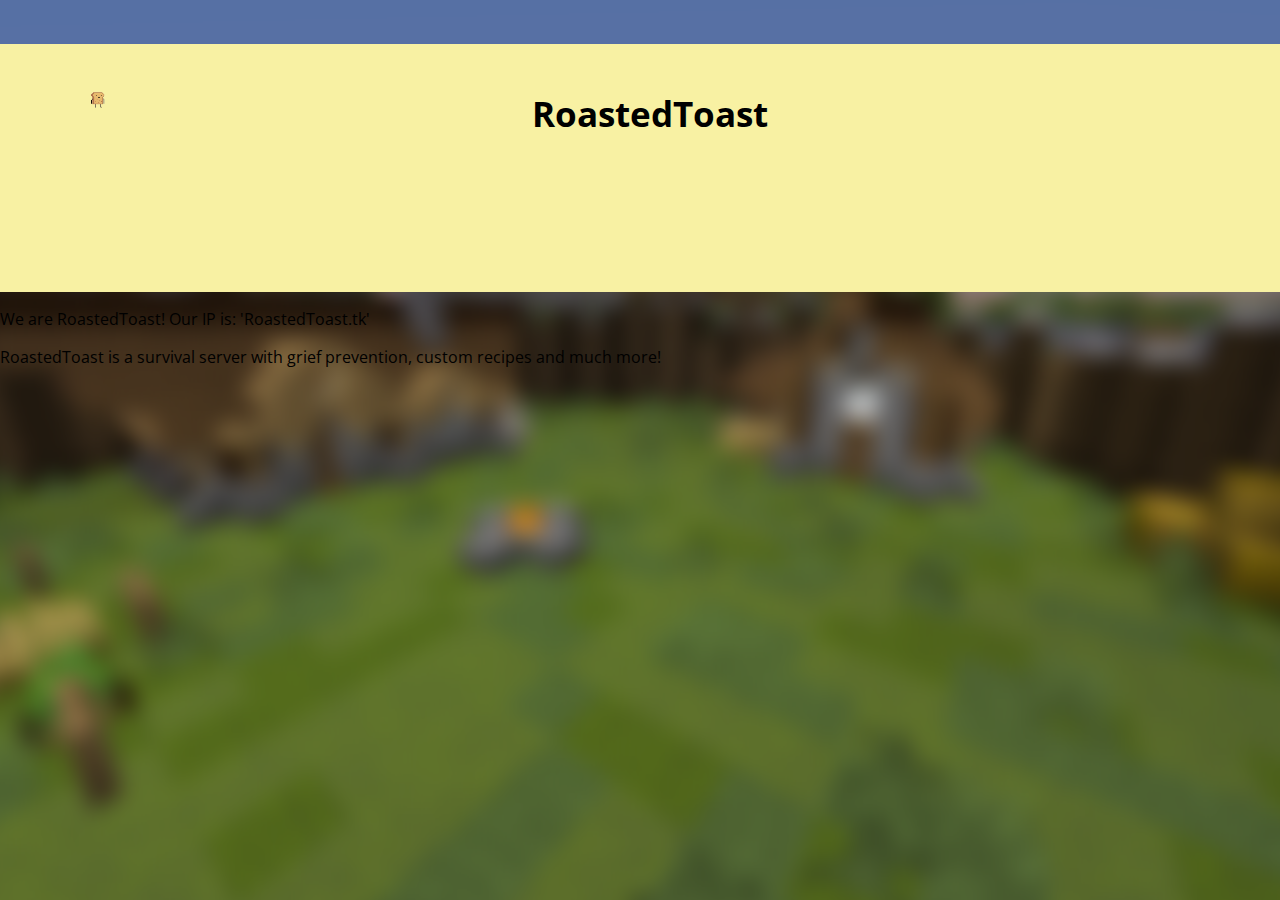
<file: site/index.html>
<html>

  <head>
    <title>RoastedToast</title>
    <link href="css/main.css" rel="stylesheet"></link>
  </head>

  <body>

    <div id="topBeam">
    </div>

    <div id="banner">
      <img src="assets/logo.jpg" />
      <h1>RoastedToast</h1>
    </div>

    <p>We are RoastedToast! Our IP is: 'RoastedToast.tk'<p>
    <p>RoastedToast is a survival server with grief prevention, custom recipes and much more!<p>
      
  </body>

</html>
</file>
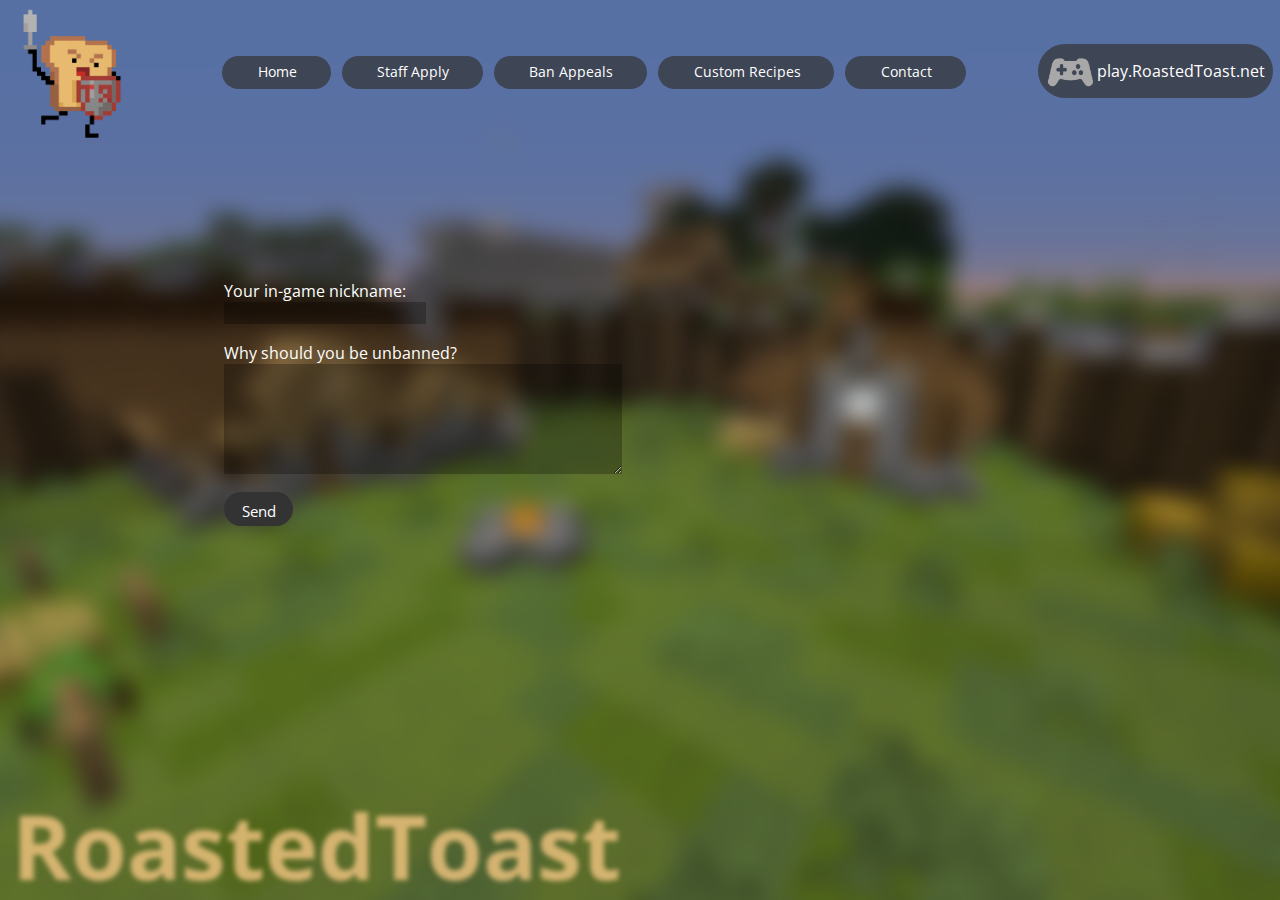
<file: site/banAppeals.html>
<html>

  <head>
    <title>Ban Appeals - RoastedToast</title>
    <link href="css/main.css" rel="stylesheet"></link>
    <link href="css/menubar.css" rel="stylesheet"></link>
    <link href="css/banappeals.css" rel="stylesheet"></link>
  </head>

  <body>

    <header>
        <!-- ip thingy -->
        <ul class="ip-container">
            <li id="li-ip-logo">
              <img src="assets/ip-logo.png" height="32" width="46">
            </li>
            <li id="li-ip-ip">
              <p> play.RoastedToast.net</p>
            </li>
        </ul>
    <div id="topBeam">
        <button style="background: transparent; border: none;"><a href="home.html"><img class="logo" src="assets/logo.png"></img></a></button>
        <h1 class="websiteName">RoastedToast</h1>
        <!-- menubar -->
        <ul class="menubar">
            <li id="button">
              <a id="context" href="home.html">Home</a>
            </li>
            <li id="button">
                <a id="context" href="staffApply.html">Staff Apply</a>
            </li>
            <li id="button">
                <a id="context" href="banAppeals.html">Ban Appeals</a>
            </li>
            <li id="button">
                <a id="context" href="customRecipes.html">Custom Recipes</a>
            </li>
            <li id="button">
                <a id="context" href="contact.html">Contact</a>
            </li>
        </ul>
    </div>
  </header>

  <form class="contactform" action="https://formspree.io/mzbzpqkw" method="POST">

    <label>
      <subtitle>Your in-game nickname:</subtitle>
      <br>
      <input class="emailField" type="text" name="nickname">
    </label>
    <br><br>
    <label>
      <subtitle>Why should you be unbanned?</subtitle>
      <br>
      <textarea class="message" name="message"></textarea>
    </label>
    <br><br>
    <button class="submitButton" onclick="" type="submit">Send</button>

  </form>

  </body>

</html>
</file>
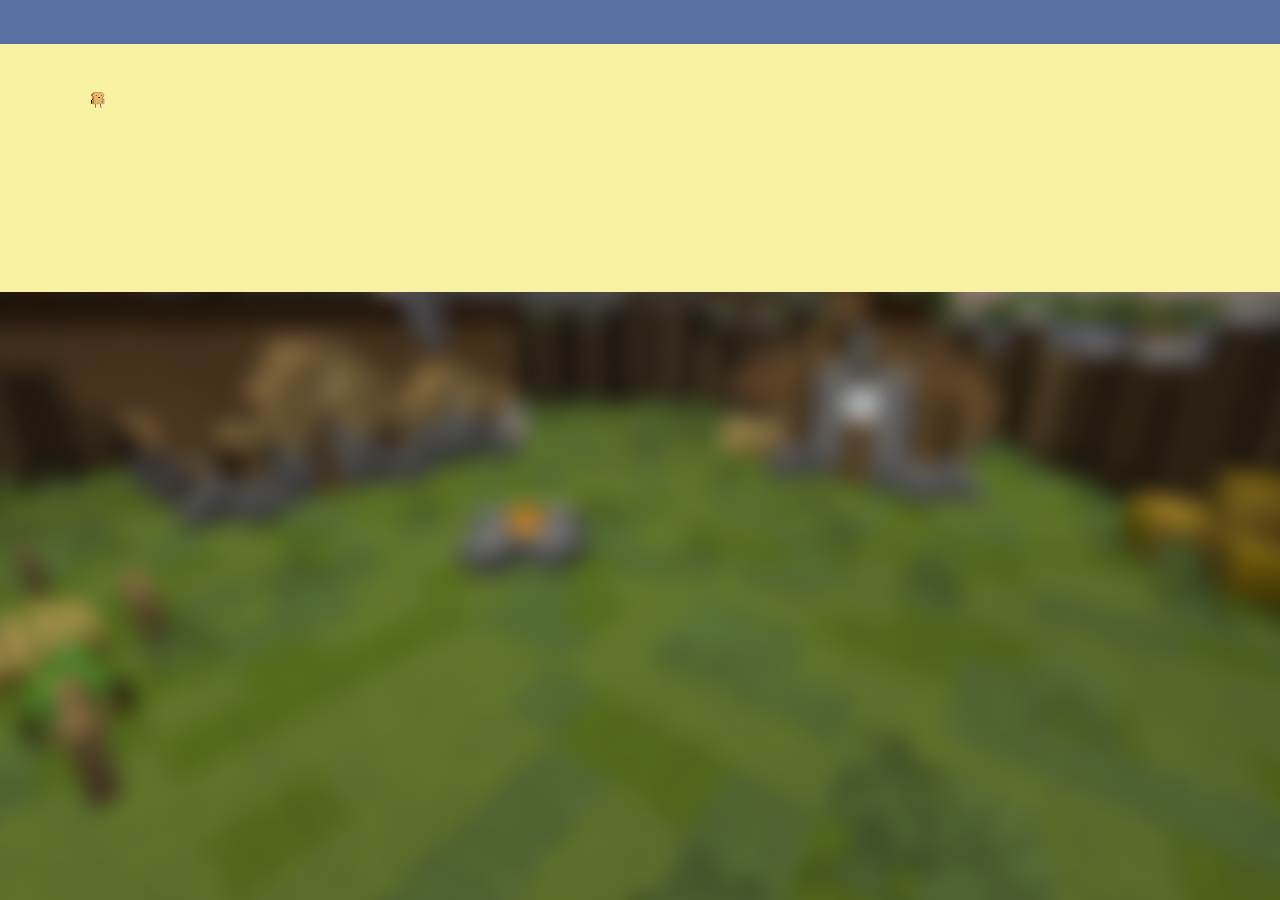
<file: site/blankPage.html>
<html>

  <head>
    <title>Blank</title>
    <link href="css/main.css" rel="stylesheet"></link>
  </head>

  <body>

    <div id="topBeam">
    </div>

    <div id="banner">
      <img src="assets/logo.jpg" />
      <h1></h1>
    </div>

  </body>

</html>
</file>
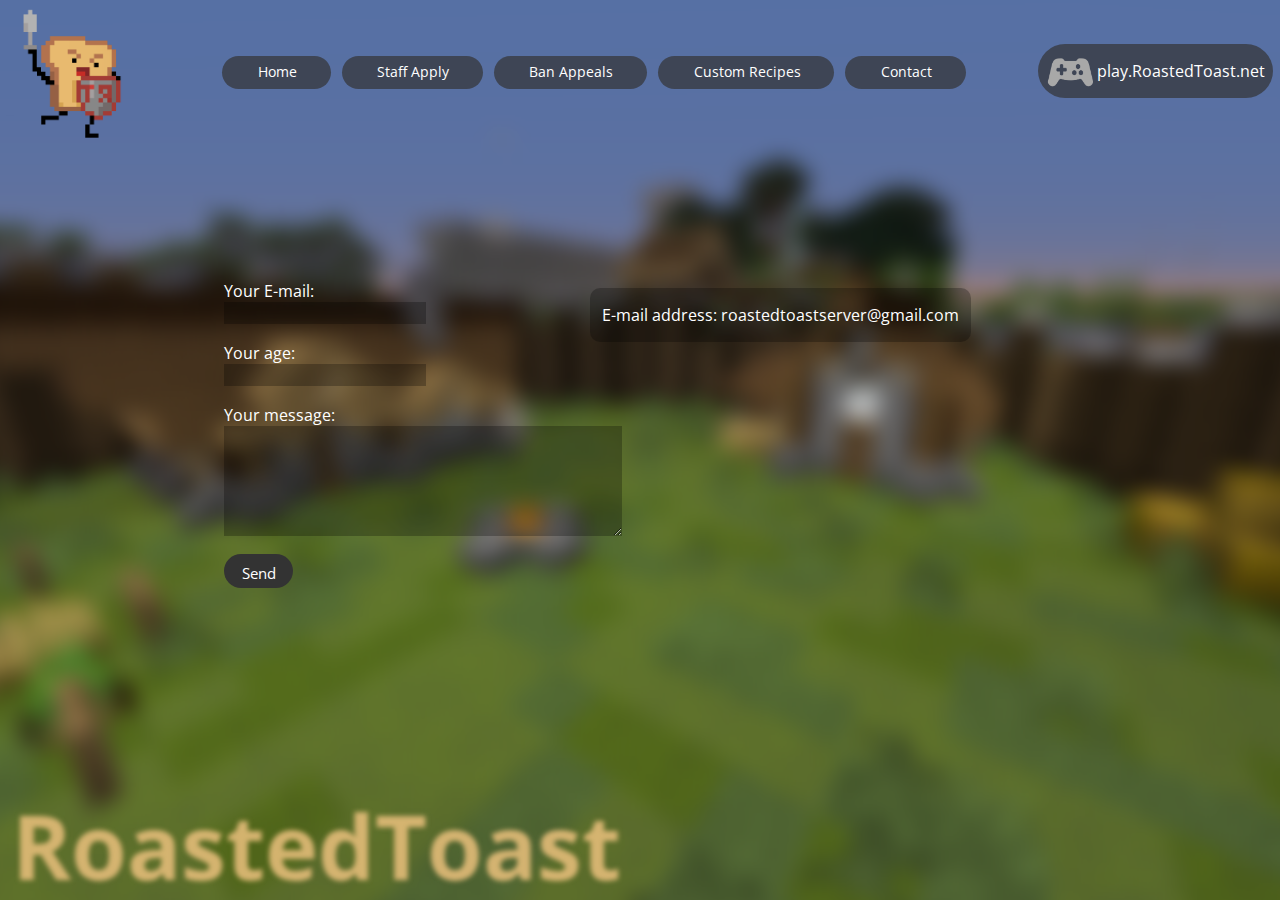
<file: site/contact.html>
<html>

  <head>
        <title>Contact - RoastedToast</title>
    <link href="css/main.css" rel="stylesheet"></link>
    <link href="css/menubar.css" rel="stylesheet"></link>
    <link href="css/contactPage.css" rel="stylesheet"></link>
    <!-- <script src="assets/mail.js"></script> -->

  </head>

  <body>

      <header>
          <!-- ip thingy -->
          <ul class="ip-container">
              <li id="li-ip-logo">
                <img src="assets/ip-logo.png" height="32" width="46">
              </li>
              <li id="li-ip-ip">
                <p> play.RoastedToast.net</p>
              </li>
          </ul>
      <div id="topBeam">
          <button style="background: transparent; border: none;"><a href="home.html"><img class="logo" src="assets/logo.png"></img></a></button>
          <h1 class="websiteName">RoastedToast</h1>
          <!-- menubar -->
          <ul class="menubar">
              <li id="button">
                <a id="context" href="home.html">Home</a>
              </li>
              <li id="button">
                  <a id="context" href="staffApply.html">Staff Apply</a>
              </li>
              <li id="button">
                  <a id="context" href="banAppeals.html">Ban Appeals</a>
              </li>
              <li id="button">
                  <a id="context" href="customRecipes.html">Custom Recipes</a>
              </li>
              <li id="button">
                  <a id="context" href="contact.html">Contact</a>
              </li>
          </ul>
      </div>
    </header>



        <form class="contactform" action="https://formspree.io/mzbzpyoq" method="POST">

        <label>
          <subtitle>Your E-mail:</subtitle>
          <br>
          <input class="emailField" type="text" name="_replyto">
        </label>
        <br><br>
        <label>
            <subtitle> Your age:</subtitle>
            <br>
            <input class="emailField" type="text" name="age">
        </label>
        <br><br>
        <label>
          <subtitle>Your message:</subtitle>
          <br>
          <textarea class="message" name="message"></textarea>
        </label>
        <br><br>
        <button class="submitButton" type="submit">Send</button>

      </form>

      <div class="our-info">
        <p id="content">E-mail address: roastedtoastserver@gmail.com</p>
      </div>

  </body>

</html>
</file>
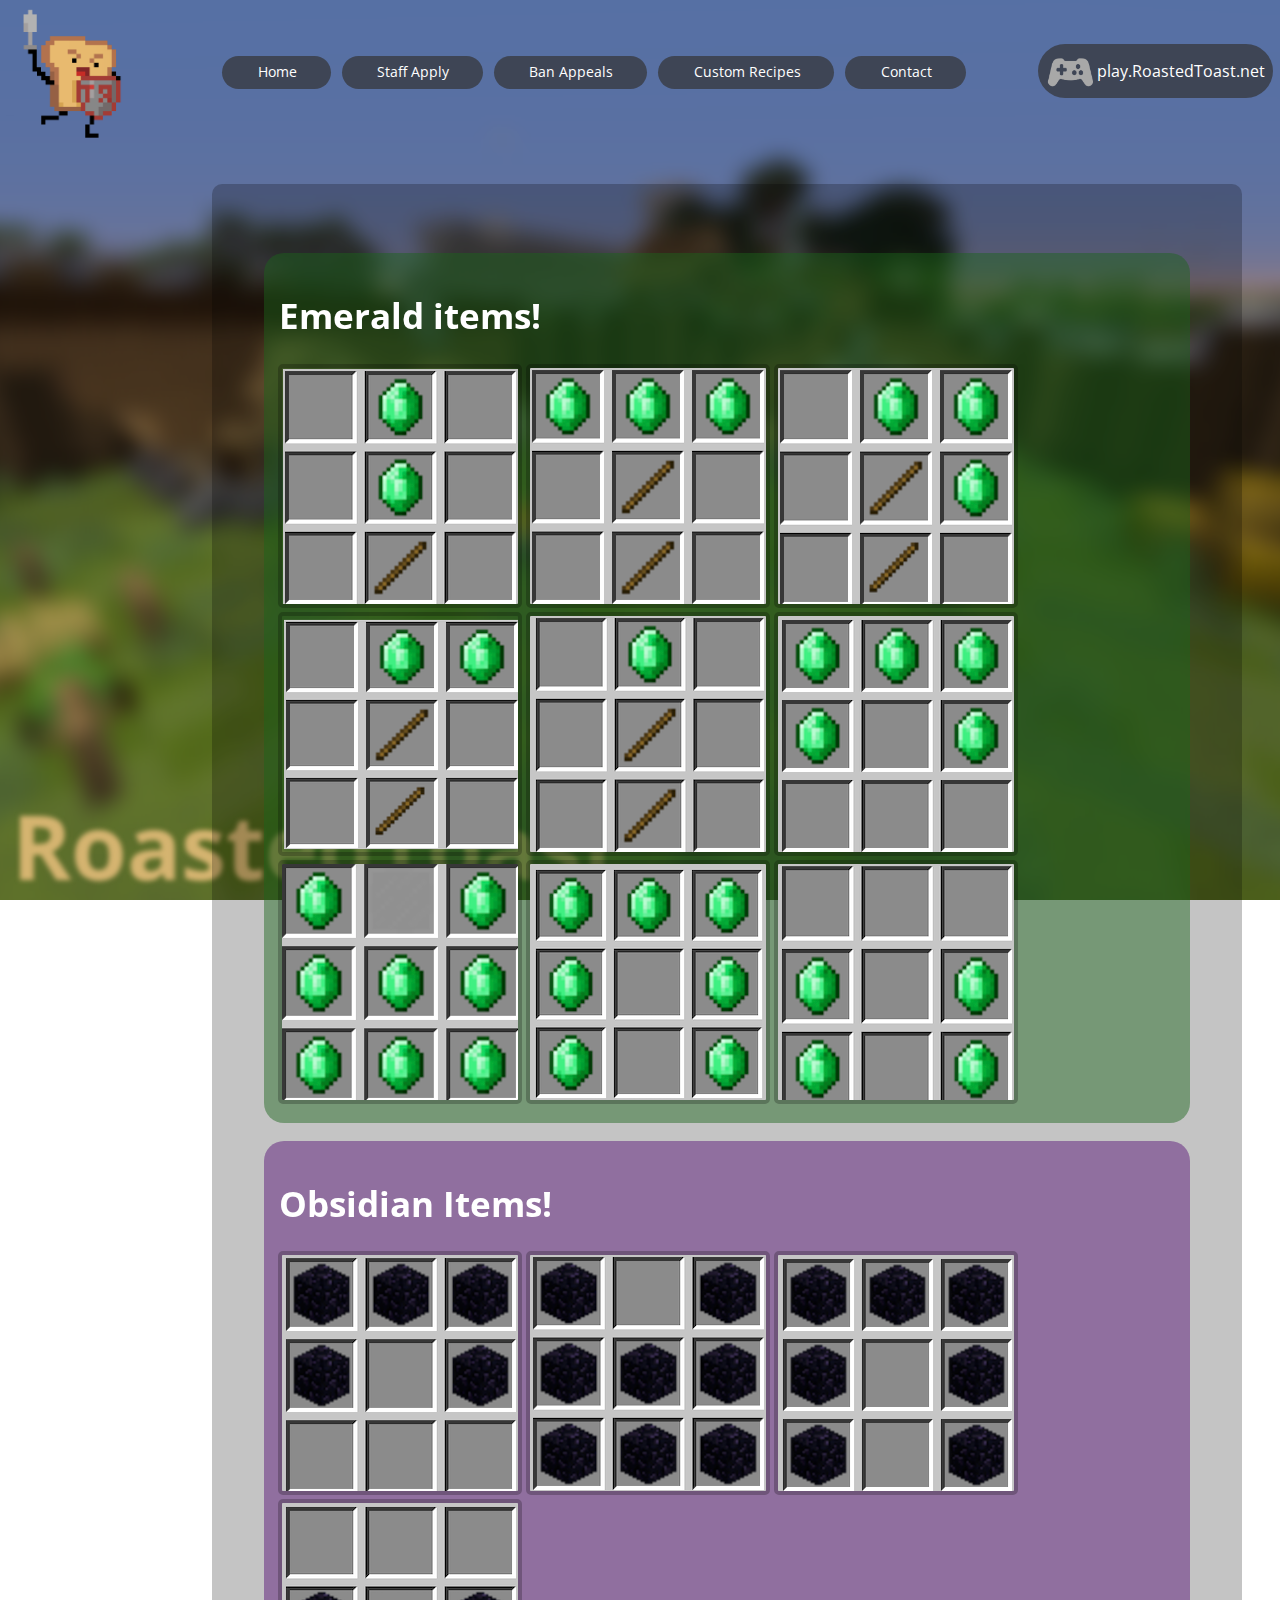
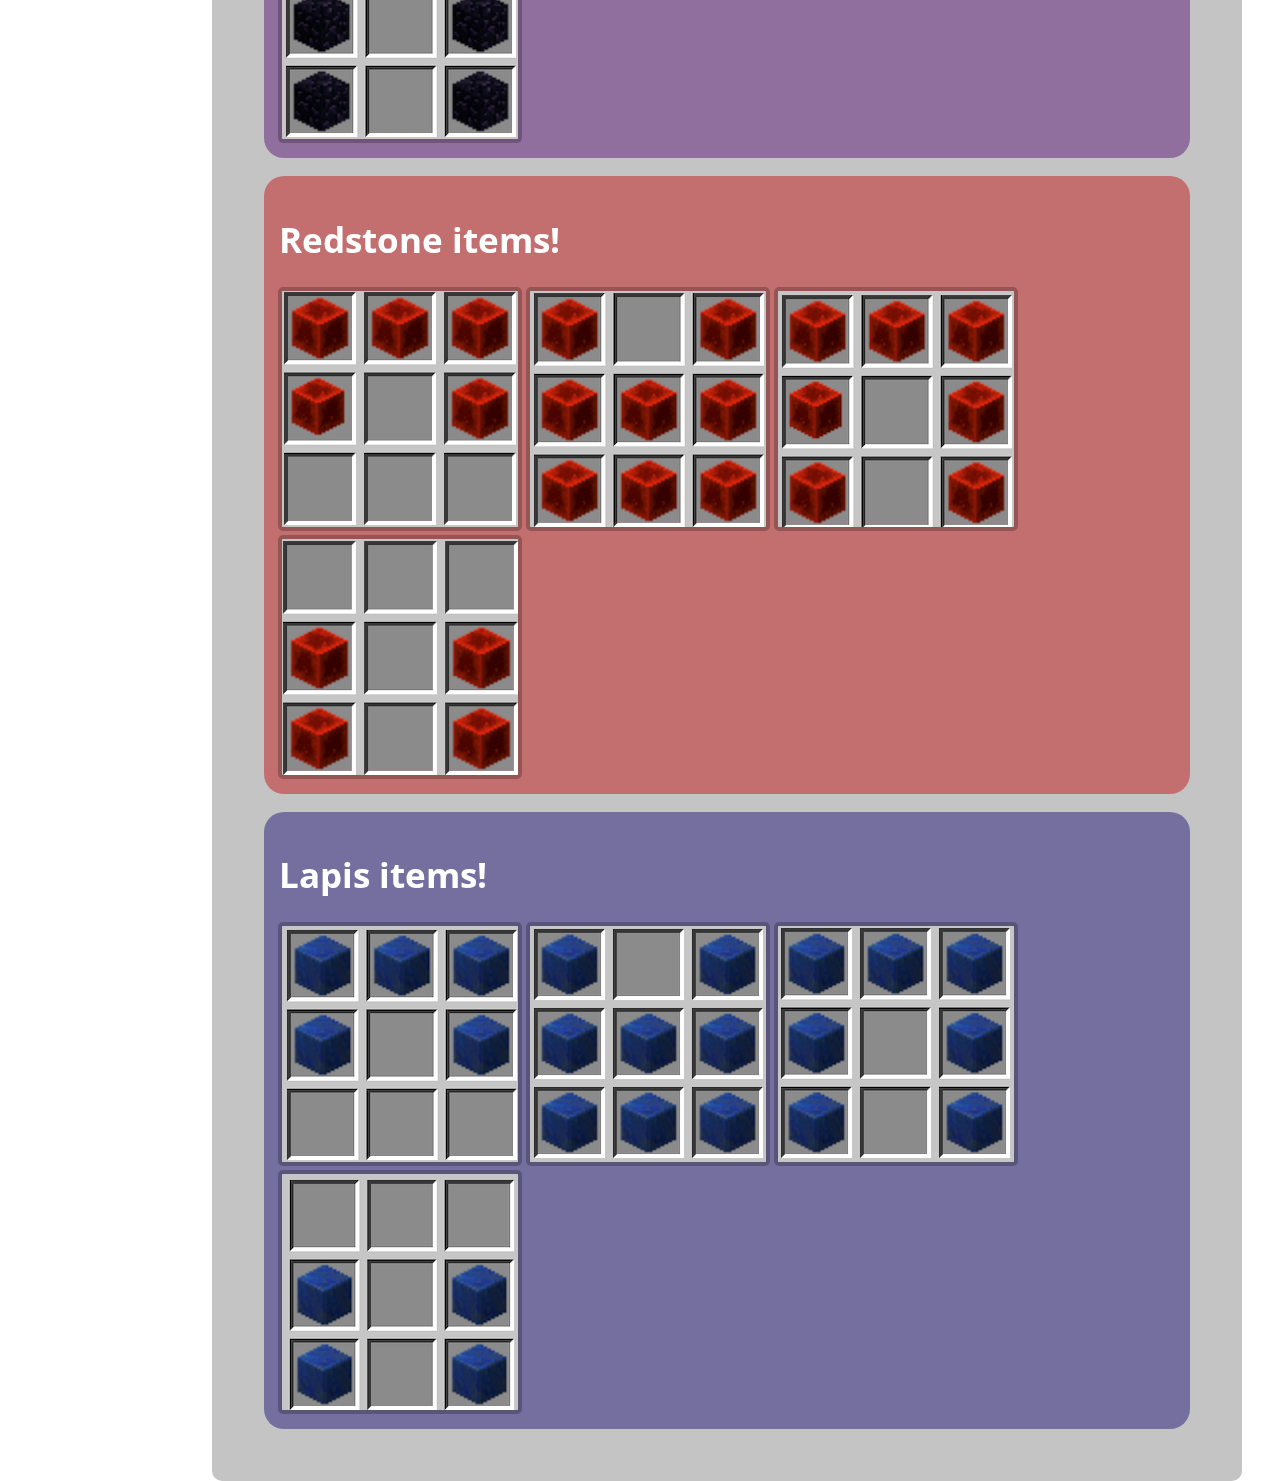
<file: site/customRecipes.html>
<html>
  <head>
    <title>Custom Recipes - RoastedToast</title>
    <link href="css/main.css" rel="stylesheet" />
    <link href="assets/customRecipes/customRecipes-css.css" rel="stylesheet" />
    <link href="css/menubar.css" rel="stylesheet" />

  </head>
  <body style="overflow: auto;">
      <header>
          <!-- ip thingy -->
          <ul class="ip-container">
              <li id="li-ip-logo">
                <img src="assets/ip-logo.png" height="32" width="46">
              </li>
              <li id="li-ip-ip">
                <p> play.RoastedToast.net</p>
              </li>
          </ul>
      <div id="topBeam">
          <button style="background: transparent; border: none;"><a href="home.html"><img class="logo" src="assets/logo.png"></img></a></button>
          <h1 class="websiteName">RoastedToast</h1>
          <!-- menubar -->
          <ul class="menubar">
              <li id="button">
                <a id="context" href="home.html">Home</a>
              </li>
              <li id="button">
                  <a id="context" href="staffApply.html">Staff Apply</a>
              </li>
              <li id="button">
                  <a id="context" href="banAppeals.html">Ban Appeals</a>
              </li>
              <li id="button">
                  <a id="context" href="customRecipes.html">Custom Recipes</a>
              </li>
              <li id="button">
                  <a id="context" href="contact.html">Contact</a>
              </li>
          </ul>
      </div>
    </header>
    <div class="images">
      <div class="emerald">
          <h1 class="emerald-title">Emerald items!</h1>
        <img class="content" src="assets/customRecipes/EMERALD_SWORD.png">
        <img class="content" src="assets/customRecipes/EMERALD_PICKAXE.png">
        <img class="content" src="assets/customRecipes/EMERALD_AXE.png">
        <img class="content" src="assets/customRecipes/EMERALD_HOE.png">
        <img class="content" src="assets/customRecipes/EMERALD_SHOVEL.png">
        <img class="content" src="assets/customRecipes/EMERALD_HELMET.png">
        <img class="content" src="assets/customRecipes/EMERALD_CHESTPLATE.png">
        <img class="content" src="assets/customRecipes/EMERALD_LEGGINGS.png">
        <img class="content" src="assets/customRecipes/EMERALD_BOOTS.png">
      </div>
      <div class="obsidian">
          <h1 class="obsidian-title">Obsidian Items!</h1>
          <img class="content" src="assets/customRecipes/OBSIDIAN_HELMET.png">
          <img class="content" src="assets/customRecipes/OBSIDIAN_CHESTPLATE.png">
          <img class="content" src="assets/customRecipes/OBSIDIAN_LEGGINGS.png">
          <img class="content" src="assets/customRecipes/OBSIDIAN_BOOTS.png">
      </div>
      <div class="redstone">
          <h1 class="redstone-title">Redstone items!</h1>
          <img class="content" src="assets/customRecipes/REDSTONE_HELMET.png">
          <img class="content" src="assets/customRecipes/REDSTONE_CHESTPLATE.png">
          <img class="content" src="assets/customRecipes/REDSTONE_LEGGINGS.png">
          <img class="content" src="assets/customRecipes/REDSTONE_BOOTS.png">
      </div>
      <div class="lapis">
          <h1 class="lapis-title">Lapis items!</h1>
          <img class="content" src="assets/customRecipes/LAPIS_HELMET.png">
          <img class="content" src="assets/customRecipes/LAPIS_CHESTPLATE.png">
          <img class="content" src="assets/customRecipes/LAPIS_LEGGINGS.png">
          <img class="content" src="assets/customRecipes/LAPIS_BOOTS.png">
      </div>
    </div>
  </body>
</html>
</file>
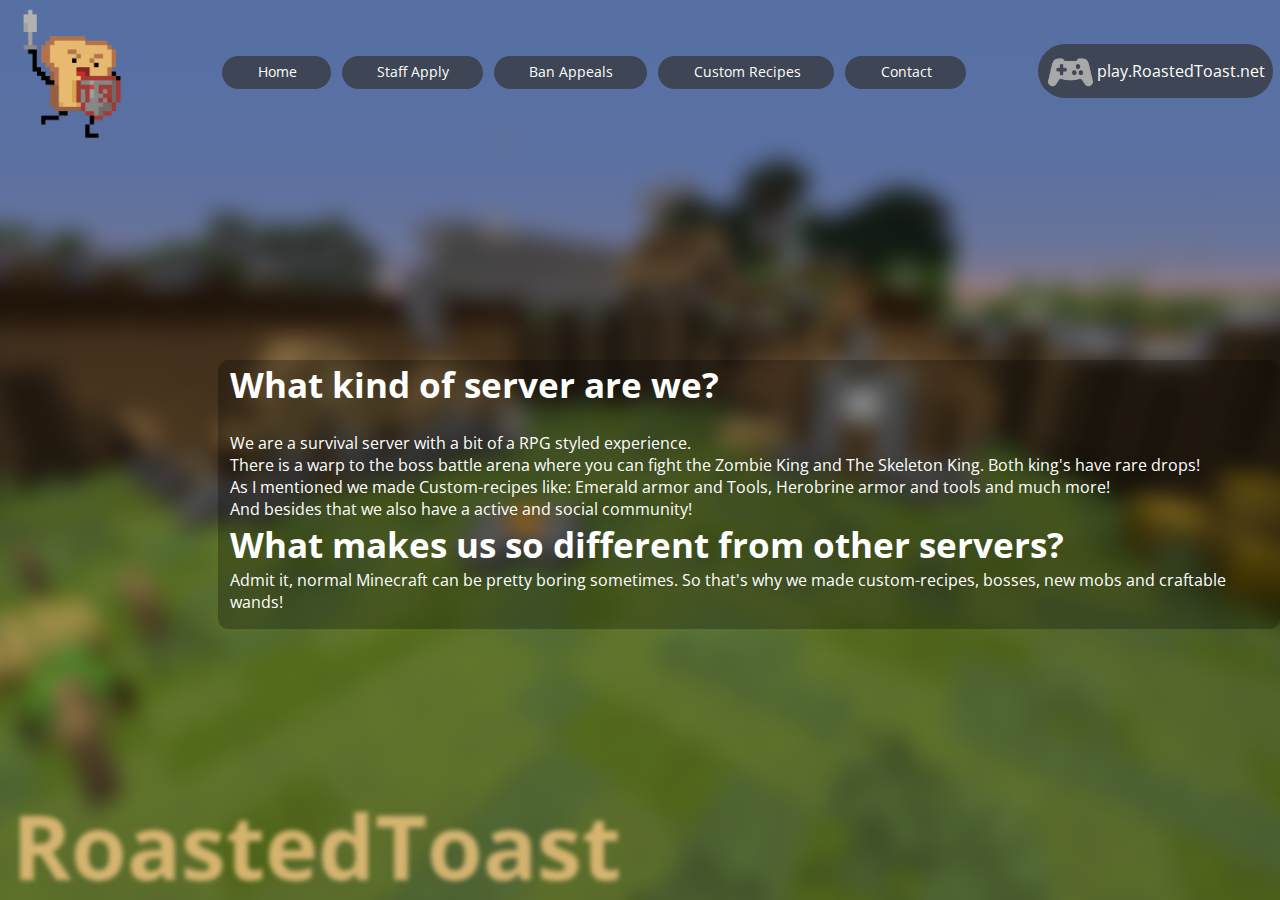
<file: site/home.html>
<html>

  <head>
    <title>RoastedToast</title>
    <link href="css/main.css" rel="stylesheet"></link>
    <link href="css/menubar.css" rel="stylesheet"></link>
    <link href="css/homepage.css" rel="stylesheet"></link>
  </head>

  <body class="body">
    <header>
        <!-- ip thingy -->
        <ul class="ip-container">
            <li id="li-ip-logo">
              <img src="assets/ip-logo.png" height="32" width="46">
            </li>
            <li id="li-ip-ip">
              <p> play.RoastedToast.net</p>
            </li>
        </ul>
    <div id="topBeam">
        <button style="background: transparent; border: none;"><a href="home.html"><img class="logo" src="assets/logo.png"></img></a></button>
        <h1 class="websiteName">RoastedToast</h1>
        <!-- menubar -->
        <ul class="menubar">
            <li id="button">
              <a id="context" href="home.html">Home</a>
            </li>
            <li id="button">
                <a id="context" href="staffApply.html">Staff Apply</a>
            </li>
            <li id="button">
                <a id="context" href="banAppeals.html">Ban Appeals</a>
            </li>
            <li id="button">
                <a id="context" href="customRecipes.html">Custom Recipes</a>
            </li>
            <li id="button">
                <a id="context" href="contact.html">Contact</a>
            </li>
        </ul>
    </div>
  </header>

  <div class="info">
    <h1 id="infotext-top">What kind of server are we?</h1>
    <p id="infotext-top">We are a survival server with a bit of a RPG styled experience.<br>
      There is a warp to the boss battle arena where you can fight the Zombie King and The Skeleton King.
      Both king's have rare drops!<br>
      As I mentioned we made Custom-recipes like: Emerald armor and Tools, Herobrine armor and tools and much more!<br>
      And besides that we also have a active and social community!</p>

    <h1 id="infotext-middle">What makes us so different from other servers?</h1>
    <p id="infotext-middle">Admit it, normal Minecraft can be pretty boring sometimes. So that's why we made custom-recipes, bosses, new mobs and craftable wands!</p>
    <p id="infotext-middle"></p>
    <p id="infotext-bottom"></p>
  </div>

  </body>

</html>
</file>
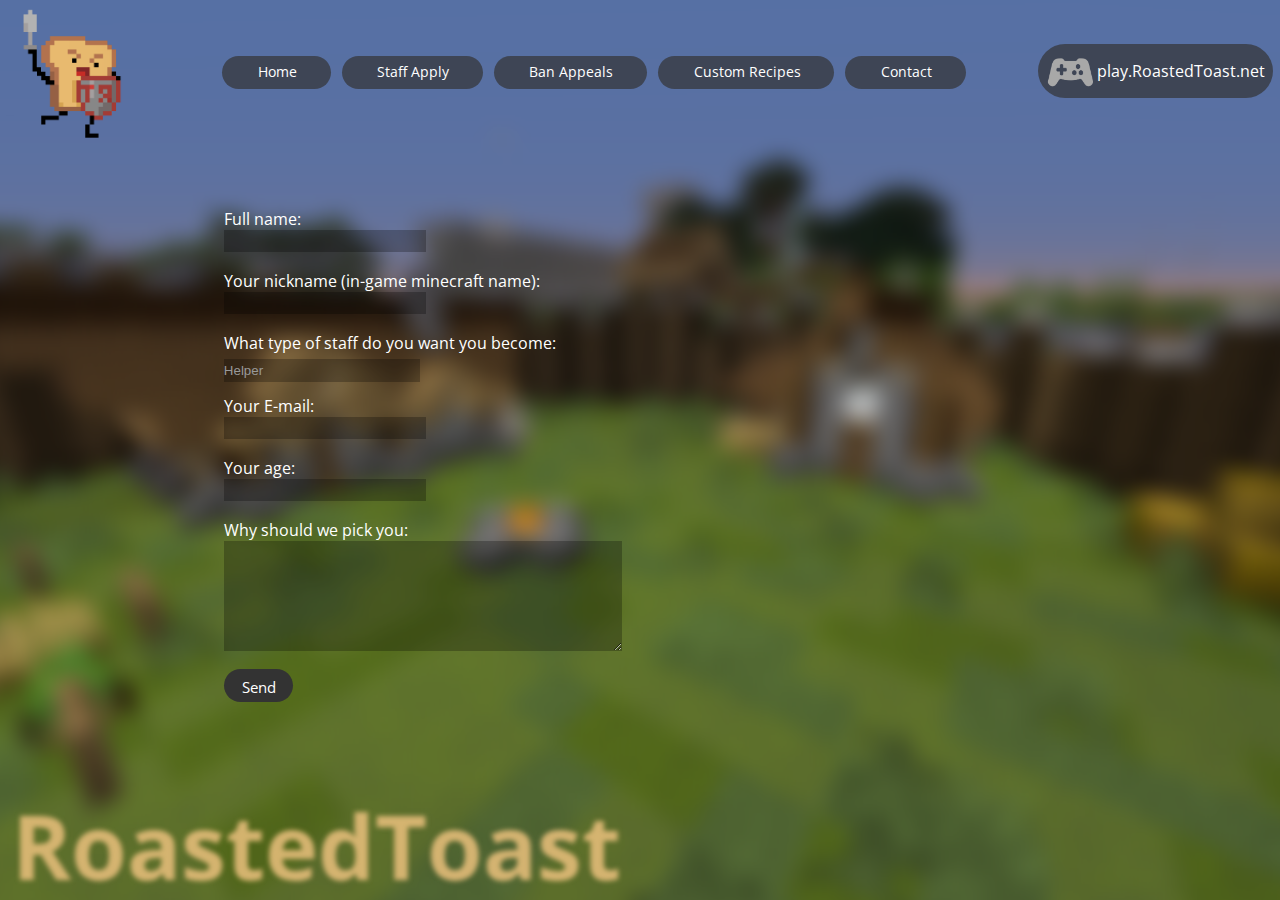
<file: site/staffApply.html>
<html>

  <head>
    <title>Staff Apply - RoastedToast</title>
    <link href="css/main.css" rel="stylesheet"></link>
    <link href="css/menubar.css" rel="stylesheet"></link>
    <link href="css/staff-apply.css" rel="stylesheet"></link>
    <script src="assets/mail.js"></script>
  </head>

  <body>

      <header>
          <!-- ip thingy -->
          <ul class="ip-container">
              <li id="li-ip-logo">
                <img src="assets/ip-logo.png" height="32" width="46">
              </li>
              <li id="li-ip-ip">
                <p> play.RoastedToast.net</p>
              </li>
          </ul>
      <div id="topBeam">
          <button style="background: transparent; border: none;"><a href="home.html"><img class="logo" src="assets/logo.png"></img></a></button>
          <h1 class="websiteName">RoastedToast</h1>
          <!-- menubar -->
          <ul class="menubar">
              <li id="button">
                <a id="context" href="home.html">Home</a>
              </li>
              <li id="button">
                  <a id="context" href="staffApply.html">Staff Apply</a>
              </li>
              <li id="button">
                  <a id="context" href="banAppeals.html">Ban Appeals</a>
              </li>
              <li id="button">
                  <a id="context" href="customRecipes.html">Custom Recipes</a>
              </li>
              <li id="button">
                  <a id="context" href="contact.html">Contact</a>
              </li>
          </ul>
      </div>
    </header>

        <form class="contactform" action="https://formspree.io/xzbzbabe" method="POST">
            <label>
                <subtitle>Full name:</subtitle>
                <br>
                <input class="emailField" type="text" name="name">
              </label>
              <br><br>
            <label>
                <subtitle>Your nickname (in-game minecraft name):</subtitle>
                <br>
                <input class="emailField" type="text" name="nickname">
            </label>
            <br><br>
            <label class="select-style">
                <subtitle>What type of staff do you want you become:</subtitle>
                <br>
              <select class="type-selection" name="type">
                <option class="type-option" type="helper">Helper</option>
                <option class="type-option"type="builder">Builder</option>
              </select>
            </label>
            <br><br>
            <label>
                <subtitle>Your E-mail:</subtitle>
                <br>
                <input class="emailField" type="email" name="_replyto">
              </label>
              <br><br>
              <label>
                  <subtitle> Your age:</subtitle>
                  <br>
                  <input class="emailField" type="text" name="age">
              </label>
              <br><br>
              <label>
                <subtitle>Why should we pick you:</subtitle>
                <br>
                <textarea class="message" name="message"></textarea>
              </label>
              <br><br>
              <button class="submitButton" type="submit">Send</button>
        </form>

  </body>

</html>
</file>
<file: site/css/main.css>
@import url('https://fonts.googleapis.com/css?family=Open+Sans:300,400,600,700,800');

#topBeam {
  width: 100vw;
  height: 4.9vh;
}

#banner {
  width: 100vw;
  background-color: #f8f1a3;
  height: 25.06vh;
  padding-top: 2.46vh;
}

#banner > img {
  float: left;
  height: 20px;
  padding-top: 2.46vh;
  padding-left: 9.82vh;
}

#banner > h1 {
  text-align: center;
  padding-right: 9.82vh;
  font-family: "Open Sans";
}

#staffApply {
  background-color: #d9d9d9;
}

body {
  position: relative;
  margin: 0;
  overflow: hidden;
  background: url('background.png') center fixed;
  background-size: auto;
  height: 100%;
  width: 100%;
}

p {
  font-family: "Open Sans";
  font-size: 16px;
}

h1 {
  font-family: "Open Sans";
  font-size: 35px;
}

.title {
  position: absolute;
  padding-left: 1.23vh;
  padding-top: 1.23vh;

}

.websiteName {
  font-family: "Open Sans";
  position: fixed;
  margin: 0 auto;

  left: 1%;
  margin-left: -1px;
  top: 98%;
  margin-top: -98px;

  color: rgba(226, 187, 120, .90);
  filter: blur(2.5px);
  font-size: 90px;
}

.logo {
  position: fixed;
  margin: 0;
  padding: 0;
  height: 15.72vh;
  width: 15.72vh;
}

.ip-container {
  font-family: "Open Sans";
  font-size: 16px;
  float: left;
  position: absolute;
  margin: 0 auto;

  left: 88%;
  margin-left: -88px;
  top: 5.5%;
  margin-top: -5.5px;

  padding: 0;
  padding-left: 8.4px;
  padding-right: 8.4px;

  display: block;
  list-style-type: none;
  overflow: hidden;
  background-color: rgba(51, 51, 51, .7);
  color: rgb(255, 255, 255);
  border: hidden;
  border-radius: 5vh;
  transition: 0.5s;
}

.ip-container:hover {
  transform: scale(1.2);
}

#li-ip-logo {
  margin: 0;
  margin-top: 12px;
  float: left;
}

#li-ip-ip {
  float: left;
  color: rgb(255, 255, 255);
  padding-left: 4px;
}
</file>
<file: site/css/menubar.css>
.menubar {
    list-style-type: none;
    overflow: hidden;
    position: absolute;

    margin: 0 auto;

    top: 7%;
    margin-top: -7px;

    left: 15%;
    margin-left: -15px;

    font-family: "Open Sans";
}

li#button {
    border-radius: 20px;
    float: left;
    background-color: rgba(51, 51, 51, .7);
    display: block;
    font-size: 14px;
    height: 30px;
    margin: 0 auto;
    padding-left: 1.97vh;
    padding-right: 1.79vh;
    padding-top: 0.36vh;
    padding-bottom: 0px;
    margin-left: 0.61vh;
    margin-right: 0.61vh;
    text-decoration: none;
    transition: 0.5s;
}

a#context {
    display: block;
    color: rgb(255, 255, 255);
    font-size: 14px;
    padding-left: 1.97vh;
    padding-right: 1.97vh;
    padding-top: 0.36vh;;
    padding-bottom: 0px;
    height: 30px;
    text-decoration: none;
}

li#button:hover {
    background-color: #252525;
    transform: scale(1.05);
}
</file>
<file: site/css/banappeals.css>
@import url('https://fonts.googleapis.com/css?family=Open+Sans:300,400,600,700,800');

subtitle {
    margin: 0px;
    margin-left: 4.42vh;
    padding: 0px;
    font-family: "Open Sans";
    color: rgb(255, 255, 255);
    font-weight: 400;
  }

.subtitle {
    margin: 0px;
    margin-left: 4.42vh;
    padding: 0px;
    font-family: "Open Sans";
    color: rgb(255, 255, 255);
    font-weight: 900;
  }

.contactform {
    position: absolute;

    margin: 0 auto;

    top: 35%;
    margin-top: -35px;

    left: 15.6%;
    margin-left: -15.6px;

}

.submitButton {
  font-family: "Open Sans";
  margin-left: 4.42vh;
  border-radius: 4.91vh;
  background-color: 333333;
  display: block;
  color: rgb(255, 255, 255);
  font-size: 1.72vh;
  height: 3.69vh;
  padding-left: 1.97vh;
  padding-right: 1.97vh;
  padding-top: 0.37vh;
  padding-bottom: 0px;
  border: hidden;
  text-decoration: none;

  transition: 0.5s;
}

.submitButton:hover {
  background-color: #252525;
  transform: scale(1.05);
}

.emailField {
  border: hidden;
  margin: 0px;
  font-size: medium;
  margin-left: 4.42vh;
  padding: 0px;
  font-family: "Open Sans";
  background-color: rgba(0, 0, 0, .26);
  color: grey;
}

.message {
  color: grey;
  border: hidden;
  margin: 0px;
  margin-left: 4.42vh;
  font-size: medium;
  padding: 0px;
  font-family: "Open Sans";
  background-color: rgba(0, 0, 0, .26);
  height: 12.27vh;
  width: 44.22vh;
  max-width: 44.22vh;
  max-height: 12.27vh;
  }
</file>
<file: site/css/contactPage.css>
@import url('https://fonts.googleapis.com/css?family=Open+Sans:300,400,600,700,800');

subtitle {
    margin: 0px;
    margin-left: 4.42vh;
    padding: 0px;
    font-family: "Open Sans";
    color: rgb(255, 255, 255);;
    font-weight: 400;
  }

.subtitle {
    margin: 0px;
    margin-left: 4.42vh;
    padding: 0px;
    font-family: "Open Sans";
    color: rgb(255, 255, 255);
    font-weight: 900;
  }

.contactform {
    position: absolute;
/*    border-right: 4.5px solid rgb(0, 0, 0, .5);
    padding-top: 1.2%;
    padding-bottom: 3.6%;
    padding-right: 1.2%;
    height: 250px;  */

    margin: 0 auto;

    top: 35%;
    margin-top: -35px;

    left: 15.6%;
    margin-left: -15.6px;

}

.submitButton {
  font-family: "Open Sans";
  margin-left: 4.42vh;
  border-radius: 4.91vh;
  background-color: 333333;
  display: block;
  color: rgb(255, 255, 255);
  font-size: 1.72vh;
  height: 3.69vh;
  padding-left: 1.97vh;
  padding-right: 1.97vh;
  padding-top: 0.37vh;
  padding-bottom: 0px;
  border: hidden;
  text-decoration: none;
  transition: 0.5s;
}

.submitButton:hover {
  background-color: #252525;
  transform: scale(1.05);
}

.emailField {
  border: hidden;
  margin: 0px;
  margin-left: 4.42vh;
  padding: 0px;
  font-family: "Open Sans";
  font-size: medium;
  background-color: rgba(0, 0, 0, .26);
  color: grey;
}

.message {
  color: grey;
  border: hidden;
  margin: 0px;
  margin-left: 4.42vh;
  padding: 0px;
  font-size: medium;
  font-family: "Open Sans";
  background-color: rgba(0, 0, 0, .26);
  height: 12.27vh;
  width: 44.22vh;
  max-width: 44.22vh;
  max-height: 12.27vh;
  }

.our-info {
  font-family: "Open Sans";
  background-color: rgba(0, 0, 0, .26);
  float: left;
  display: block;
  color: rgb(255, 255, 255);
  position: absolute;
  margin: 0 auto;

  top: 36%;
  margin-top: -36px;

  left: 50%;
  margin-left: -50px;

  padding-left: 12px;
  padding-right: 12px;

  border: hidden;
  border-radius: 10px;
}
</file>
<file: site/assets/customRecipes/customRecipes-css.css>
@import url('https://fonts.googleapis.com/css?family=Open+Sans:300,400,600,700,800');

.images {
    display: block;
    position: absolute;
    margin: 0 auto;
    left: 18%;
    margin-left: -18px;
    top: 23%;
    margin-top: -23px;

    padding: 4%;
    margin-right: 3%;

    background-color: rgba(0, 0, 0, 0.23);

    border: hidden;
    border-radius: 10px;
}

.obsidian-title {
    font-family: "Open Sans";
    color: rgb(255, 255, 255);
    padding: 1px;
}

.emerald-title {
    font-family: "Open Sans";
    color: rgb(255, 255, 255);
    padding: 1px;
}

.lapis-title {
    font-family: "Open Sans";
    color: rgb(255, 255, 255);
    padding: 1px;
}

.redstone-title {
    font-family: "Open Sans";
    color: rgb(255, 255, 255);
    padding: 1px;
}

.emerald {
    display: block;
    position: relative;
    padding: 1.6%;
    background-color: rgba(26, 100, 26, 0.46);
    margin-top: 2vh;
    border: 2px transparent;
    border-radius: 20px;
}

.obsidian {
    position: relative;
    padding: 1.6%;
    background-color: rgba(82, 11, 116, 0.46);
    margin-top: 2vh;
    border: 2px transparent;
    border-radius: 20px;
}

.redstone {
    position: relative;
    padding: 1.6%;
    background-color: rgba(194, 11, 11, 0.46);
    margin-top: 2vh;
    border: 2px transparent;
    border-radius: 20px;
}

.lapis {
    position: relative;
    padding: 1.6%;
    background-color: rgba(22, 11, 116, 0.46);
    margin-top: 2vh;
    border: 2px transparent;
    border-radius: 20px;
}

.content {
    position: relative;
    border: 4px solid rgba(0, 0, 0, 0.23);
    border-radius: 5px;
    transition: 0.5s
}

.content:hover {
  transform: scale(1.1);
}

.image-info {
    position: relative;
    margin: 0 auto;
    padding: 0 auto;
}
</file>
<file: site/css/homepage.css>
p#infotext-top {
  padding-left: 12px;
  padding-right: 12px;
  margin-bottom: 1.2px;
}

h1#infotext-top {
  padding-left: 12px;
  padding-right: 12px;
  margin-top: 1.2px;
}

p#infotext-bottom {
  padding-left: 12px;
  padding-right: 12px;
  margin-top: 1.2px;
}

p#infotext-middle {
  margin-top: 1.2px;
  margin-bottom: 1.2px;
  padding-left: 12px;
  padding-right: 12px;
}

h1#infotext-middle {
  margin-top: 1.2px;
  margin-bottom: 1.2px;
  padding-left: 12px;
  padding-right: 12px;
}

.info {
  font-family: "Open Sans";
  font-size: 16px;
  position: absolute;
  background-color: rgba(0, 0, 0, .26);
  color: rgb(255, 255, 255);
  display: block;
  float: left;
  margin: 0 auto;

  top: 45%;
  margin-top: -45px;

  left: 18.45%;
  margin-left: -18.45px;

  border: hidden;
  border-radius: 10px;
}
</file>
<file: site/css/staff-apply.css>
@import url('https://fonts.googleapis.com/css?family=Open+Sans:300,400,600,700,800');

subtitle {
    margin: 0px;
    margin-left: 4.42vh;
    padding: 0px;
    font-family: "Open Sans";
    color: rgb(255, 255, 255);
    font-weight: 400;
  }

.subtitle {
    margin: 0px;
    margin-left: 4.42vh;
    padding: 0px;
    font-family: "Open Sans";
    color: rgb(153, 153, 153);
    font-weight: 900;
  }

.contactform {
    position: absolute;

    margin: 0 auto;

    top: 26%;
    margin-top: -26px;

    left: 15.6%;
    margin-left: -15.6px;

}

.submitButton {
  font-family: "Open Sans";
  margin-left: 4.42vh;
  border-radius: 4.91vh;
  background-color: 333333;
  display: block;
  color: rgb(255, 255, 255);
  font-size: 1.72vh;
  height: 3.69vh;
  padding-left: 1.97vh;
  padding-right: 1.97vh;
  padding-top: 0.37vh;
  padding-bottom: 0px;
  border: hidden;
  text-decoration: none;
  transition: 0.5s;
}

.submitButton:hover {
  background-color: #252525;
  transform: scale(1.05);
}

.emailField {
  border: hidden;
  margin: 0px;
  margin-left: 4.42vh;
  padding: 0px;
  font-family: "Open Sans";
  font-size: medium;
  background-color: rgb(0, 0, 0, .26);
  color: grey;
}

.message {
  color: grey;
  border: hidden;
  margin: 0px;
  margin-left: 4.42vh;
  padding: 0px;
  font-size: medium;
  font-family: "Open Sans";
  background-color: rgb(0, 0, 0, .26);
  height: 12.27vh;
  width: 44.22vh;
  max-width: 44.22vh;
  max-height: 12.27vh;
  }

.type-selection {
  background-color: rgb(0, 0, 0, .26);
  border: hidden;
  -webkit-appearance: none;
  border-radius: 0px;

  color: rgb(153, 153, 153);
  position: relative;
  margin: 0 auto;
  top: 0.6vh;

  margin-left: 4.42vh;
  height: 6mm;
  width: 52mm;
}

.type-option {
  font-family: "Open Sans";
  background-color: rgb(0, 0, 0, .26);
  display: inline-block;
  color: rgb(255, 255, 255);
}

.our-info {
  font-family: "Open Sans";
  background-color: rgba(0, 0, 0, .26);
  float: left;
  display: block;
  color: rgb(255, 255, 255);
  position: absolute;
  margin: 0 auto;

  top: 36%;
  margin-top: -36px;

  left: 50%;
  margin-left: -50px;

  padding-left: 12px;
  padding-right: 12px;
}
</file>
